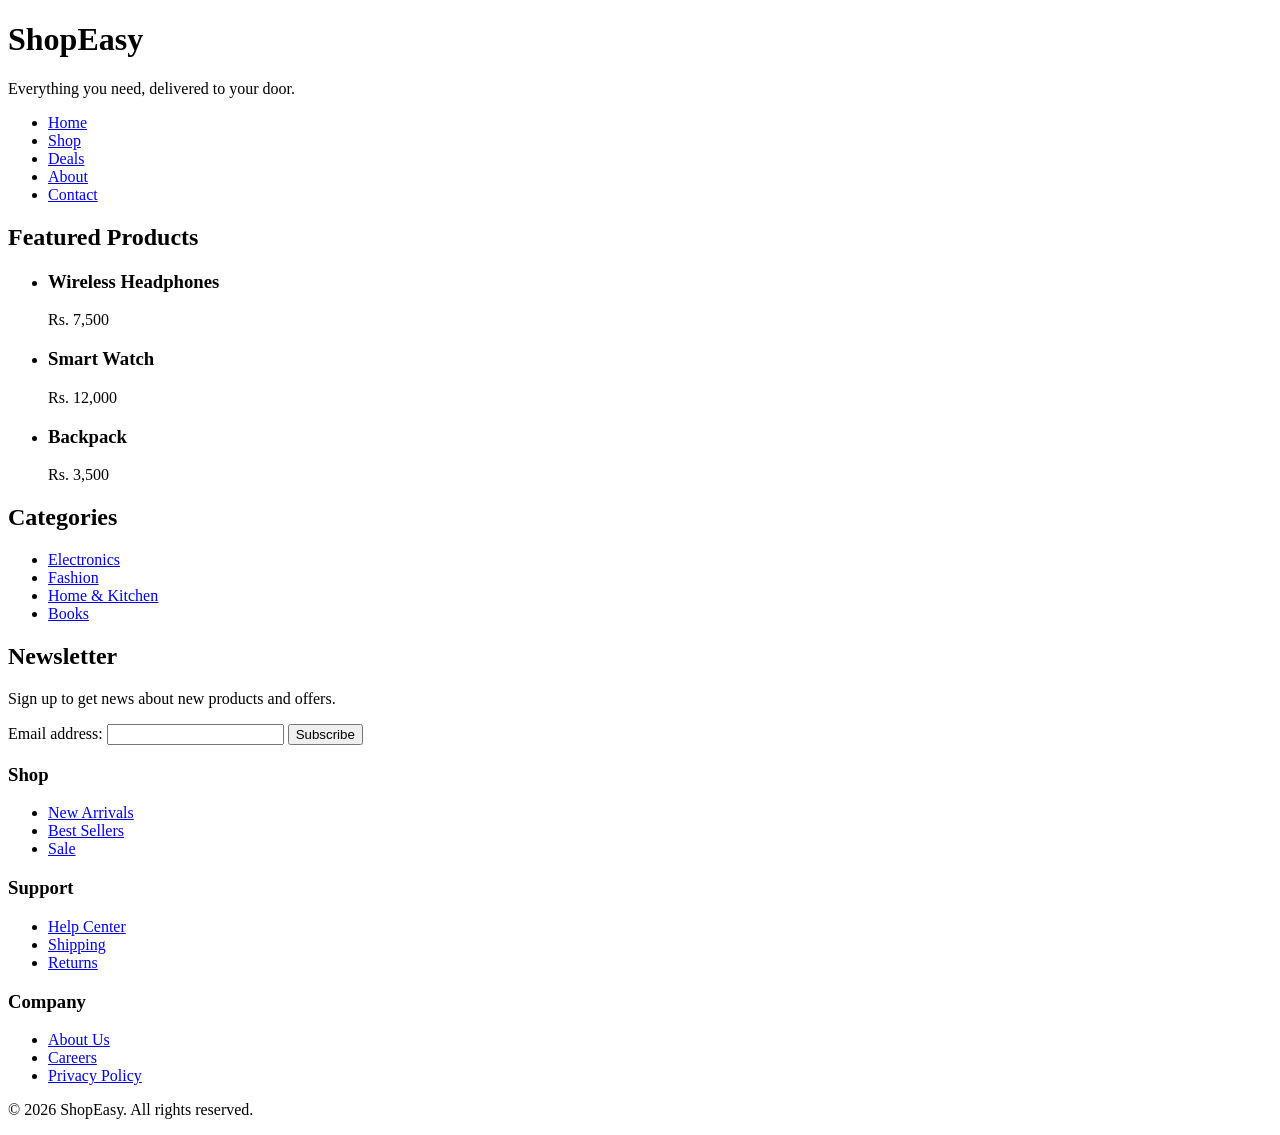
<file: Lab Task 1/index.html>
<!DOCTYPE html>
<html lang="en">
<head>
  <meta charset="UTF-8">
  <meta name="viewport" content="width=device-width, initial-scale=1.0">
  <title>ShopEasy - Online Store</title>
</head>
<body>

  <header>
    <h1>ShopEasy</h1>
    <p>Everything you need, delivered to your door.</p>

    <nav>
      <ul>
        <li><a href="#">Home</a></li>
        <li><a href="#">Shop</a></li>
        <li><a href="#">Deals</a></li>
        <li><a href="#">About</a></li>
        <li><a href="#">Contact</a></li>
      </ul>
    </nav>
  </header>

  <main>

    <section>
      <h2>Featured Products</h2>
      <ul>
        <li>
          <h3>Wireless Headphones</h3>
          <p>Rs. 7,500</p>
        </li>
        <li>
          <h3>Smart Watch</h3>
          <p>Rs. 12,000</p>
        </li>
        <li>
          <h3>Backpack</h3>
          <p>Rs. 3,500</p>
        </li>
      </ul>
    </section>

    <section>
      <h2>Categories</h2>
      <ul>
        <li><a href="#">Electronics</a></li>
        <li><a href="#">Fashion</a></li>
        <li><a href="#">Home &amp; Kitchen</a></li>
        <li><a href="#">Books</a></li>
      </ul>
    </section>

    <section>
      <h2>Newsletter</h2>
      <p>Sign up to get news about new products and offers.</p>
      <form action="#" method="post">
        <label for="email">Email address:</label>
        <input type="email" id="email" name="email" required>
        <button type="submit">Subscribe</button>
      </form>
    </section>

  </main>

  <footer>

    <div>
      <h3>Shop</h3>
      <ul>
        <li><a href="#">New Arrivals</a></li>
        <li><a href="#">Best Sellers</a></li>
        <li><a href="#">Sale</a></li>
      </ul>
    </div>

    <div>
      <h3>Support</h3>
      <ul>
        <li><a href="#">Help Center</a></li>
        <li><a href="#">Shipping</a></li>
        <li><a href="#">Returns</a></li>
      </ul>
    </div>

    <div>
      <h3>Company</h3>
      <ul>
        <li><a href="#">About Us</a></li>
        <li><a href="#">Careers</a></li>
        <li><a href="#">Privacy Policy</a></li>
      </ul>
    </div>

    <p>&copy; 2026 ShopEasy. All rights reserved.</p>

  </footer>

</body>
</html>
</file>
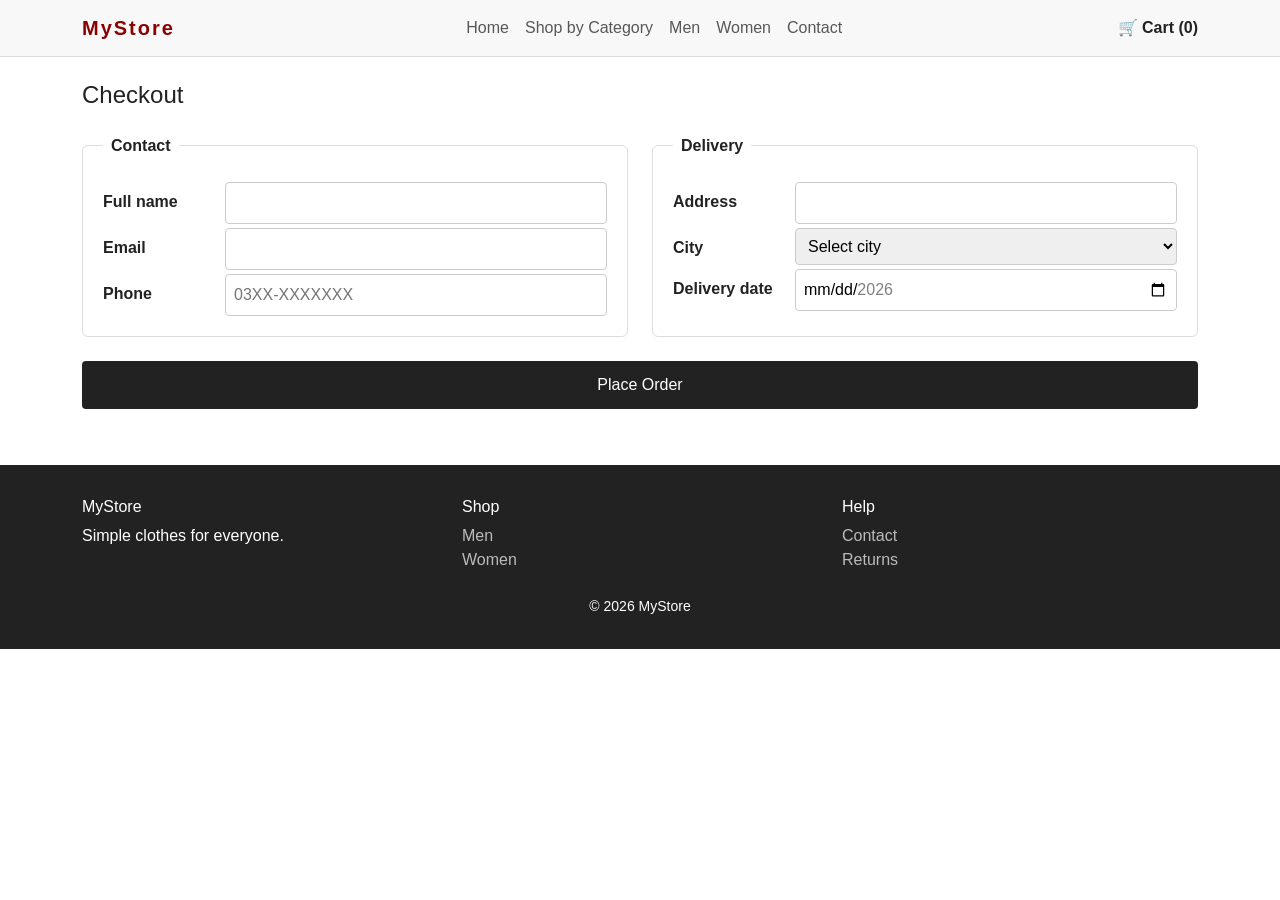
<file: MidTerm/checkout.html>
<!DOCTYPE html>
<html lang="en">
<head>
  <meta charset="UTF-8">
  <meta name="viewport" content="width=device-width, initial-scale=1.0">
  <title>MyStore - Checkout</title>

  <link
    href="https://cdn.jsdelivr.net/npm/bootstrap@5.3.3/dist/css/bootstrap.min.css"
    rel="stylesheet">
  <link rel="stylesheet" href="style.css">
</head>
<body>

  <header class="site-header">
    <nav class="navbar navbar-expand-md site-nav">
      <div class="container">

        <a class="navbar-brand brand-logo" href="index.html">MyStore</a>

        <button class="navbar-toggler" type="button"
                data-bs-toggle="collapse" data-bs-target="#main-menu"
                aria-controls="main-menu" aria-expanded="false"
                aria-label="Toggle navigation">
          <span class="navbar-toggler-icon"></span>
        </button>

        <div class="collapse navbar-collapse" id="main-menu">

          <ul class="navbar-nav nav-links">
            <li class="nav-item"><a class="nav-link" href="index.html">Home</a></li>

            <li class="nav-item mega-item">
              <a class="nav-link" href="#" aria-haspopup="true">Shop by Category</a>

              <div class="mega-panel">
                <div class="mega-column">
                  <h3 class="mega-heading">Men</h3>
                  <ul class="mega-list">
                    <li><a href="#">T-Shirts</a></li>
                    <li><a href="#">Shirts</a></li>
                    <li><a href="#">Jeans</a></li>
                    <li><a href="#">Jackets</a></li>
                  </ul>
                </div>
                <div class="mega-column">
                  <h3 class="mega-heading">Women</h3>
                  <ul class="mega-list">
                    <li><a href="#">Tops</a></li>
                    <li><a href="#">Dresses</a></li>
                    <li><a href="#">Jeans</a></li>
                    <li><a href="#">Coats</a></li>
                  </ul>
                </div>
                <div class="mega-column">
                  <h3 class="mega-heading">Kids</h3>
                  <ul class="mega-list">
                    <li><a href="#">Boys</a></li>
                    <li><a href="#">Girls</a></li>
                    <li><a href="#">Infants</a></li>
                    <li><a href="#">School Wear</a></li>
                  </ul>
                </div>
                <div class="mega-column">
                  <h3 class="mega-heading">Accessories</h3>
                  <ul class="mega-list">
                    <li><a href="#">Bags</a></li>
                    <li><a href="#">Caps</a></li>
                    <li><a href="#">Belts</a></li>
                    <li><a href="#">Watches</a></li>
                  </ul>
                </div>
                <div class="mega-column">
                  <h3 class="mega-heading">Sale</h3>
                  <ul class="mega-list">
                    <li><a href="#">Men Sale</a></li>
                    <li><a href="#">Women Sale</a></li>
                    <li><a href="#">Kids Sale</a></li>
                    <li><a href="#">Last Pieces</a></li>
                  </ul>
                </div>
              </div>

              <div class="mega-accordion">
                <details>
                  <summary>Men</summary>
                  <ul class="mega-list">
                    <li><a href="#">T-Shirts</a></li>
                    <li><a href="#">Shirts</a></li>
                    <li><a href="#">Jeans</a></li>
                    <li><a href="#">Jackets</a></li>
                  </ul>
                </details>
                <details>
                  <summary>Women</summary>
                  <ul class="mega-list">
                    <li><a href="#">Tops</a></li>
                    <li><a href="#">Dresses</a></li>
                    <li><a href="#">Jeans</a></li>
                    <li><a href="#">Coats</a></li>
                  </ul>
                </details>
                <details>
                  <summary>Kids</summary>
                  <ul class="mega-list">
                    <li><a href="#">Boys</a></li>
                    <li><a href="#">Girls</a></li>
                    <li><a href="#">Infants</a></li>
                    <li><a href="#">School Wear</a></li>
                  </ul>
                </details>
                <details>
                  <summary>Accessories</summary>
                  <ul class="mega-list">
                    <li><a href="#">Bags</a></li>
                    <li><a href="#">Caps</a></li>
                    <li><a href="#">Belts</a></li>
                    <li><a href="#">Watches</a></li>
                  </ul>
                </details>
                <details>
                  <summary>Sale</summary>
                  <ul class="mega-list">
                    <li><a href="#">Men Sale</a></li>
                    <li><a href="#">Women Sale</a></li>
                    <li><a href="#">Kids Sale</a></li>
                    <li><a href="#">Last Pieces</a></li>
                  </ul>
                </details>
              </div>
            </li>

            <li class="nav-item"><a class="nav-link" href="#">Men</a></li>
            <li class="nav-item"><a class="nav-link" href="#">Women</a></li>
            <li class="nav-item"><a class="nav-link" href="#">Contact</a></li>
          </ul>

          <a class="nav-link cart-link" href="checkout.html">
            🛒 Cart (<span id="cart-count">0</span>)
          </a>

        </div>
      </div>
    </nav>
  </header>

  <main class="site-main container">
    <h1 class="page-title">Checkout</h1>

    <form class="checkout-form" action="#" method="post">
      <div class="checkout-columns">

        <fieldset class="checkout-fieldset">
          <legend>Contact</legend>
          <div class="form-grid">

            <label for="fullname">Full name</label>
            <div class="field-control">
              <input type="text" id="fullname" name="fullname" required minlength="3">
              <span class="error-msg">Please enter your full name (at least 3 characters).</span>
            </div>

            <label for="email">Email</label>
            <div class="field-control">
              <input type="email" id="email" name="email" required>
              <span class="error-msg">Please enter a valid email address.</span>
            </div>

            <label for="phone">Phone</label>
            <div class="field-control">
              <input type="tel" id="phone" name="phone" required
                     pattern="03[0-9]{2}-[0-9]{7}" placeholder="03XX-XXXXXXX"
                     title="Format: 03XX-XXXXXXX">
              <span class="error-msg">Phone must look like 0300-1234567.</span>
            </div>

          </div>
        </fieldset>

        <fieldset class="checkout-fieldset">
          <legend>Delivery</legend>
          <div class="form-grid">

            <label for="address">Address</label>
            <div class="field-control">
              <input type="text" id="address" name="address" required minlength="5">
              <span class="error-msg">Please enter your delivery address.</span>
            </div>

            <label for="city">City</label>
            <div class="field-control">
              <select id="city" name="city" required>
                <option value="">Select city</option>
                <option value="lahore">Lahore</option>
                <option value="karachi">Karachi</option>
                <option value="islamabad">Islamabad</option>
                <option value="faisalabad">Faisalabad</option>
              </select>
              <span class="error-msg">Please choose a city.</span>
            </div>

            <label for="delivery-date">Delivery date</label>
            <div class="field-control">
              <input type="date" id="delivery-date" name="delivery-date" required
                     min="2026-10-29" max="2026-12-15">
              <span class="error-msg">Choose a date from 29 Oct 2026 to 15 Dec 2026.</span>
            </div>

          </div>
        </fieldset>

      </div>

      <button class="checkout-submit" type="submit">Place Order</button>
    </form>
  </main>

  <footer class="site-footer">
    <div class="container">
      <div class="footer-columns">
        <div>
          <h2 class="footer-title">MyStore</h2>
          <p>Simple clothes for everyone.</p>
        </div>
        <div>
          <h2 class="footer-title">Shop</h2>
          <ul class="footer-links">
            <li><a href="#">Men</a></li>
            <li><a href="#">Women</a></li>
          </ul>
        </div>
        <div>
          <h2 class="footer-title">Help</h2>
          <ul class="footer-links">
            <li><a href="#">Contact</a></li>
            <li><a href="#">Returns</a></li>
          </ul>
        </div>
      </div>
      <p class="footer-copy">© 2026 MyStore</p>
    </div>
  </footer>

  <script
    src="https://cdn.jsdelivr.net/npm/bootstrap@5.3.3/dist/js/bootstrap.bundle.min.js">
  </script>
</body>
</html>
</file>
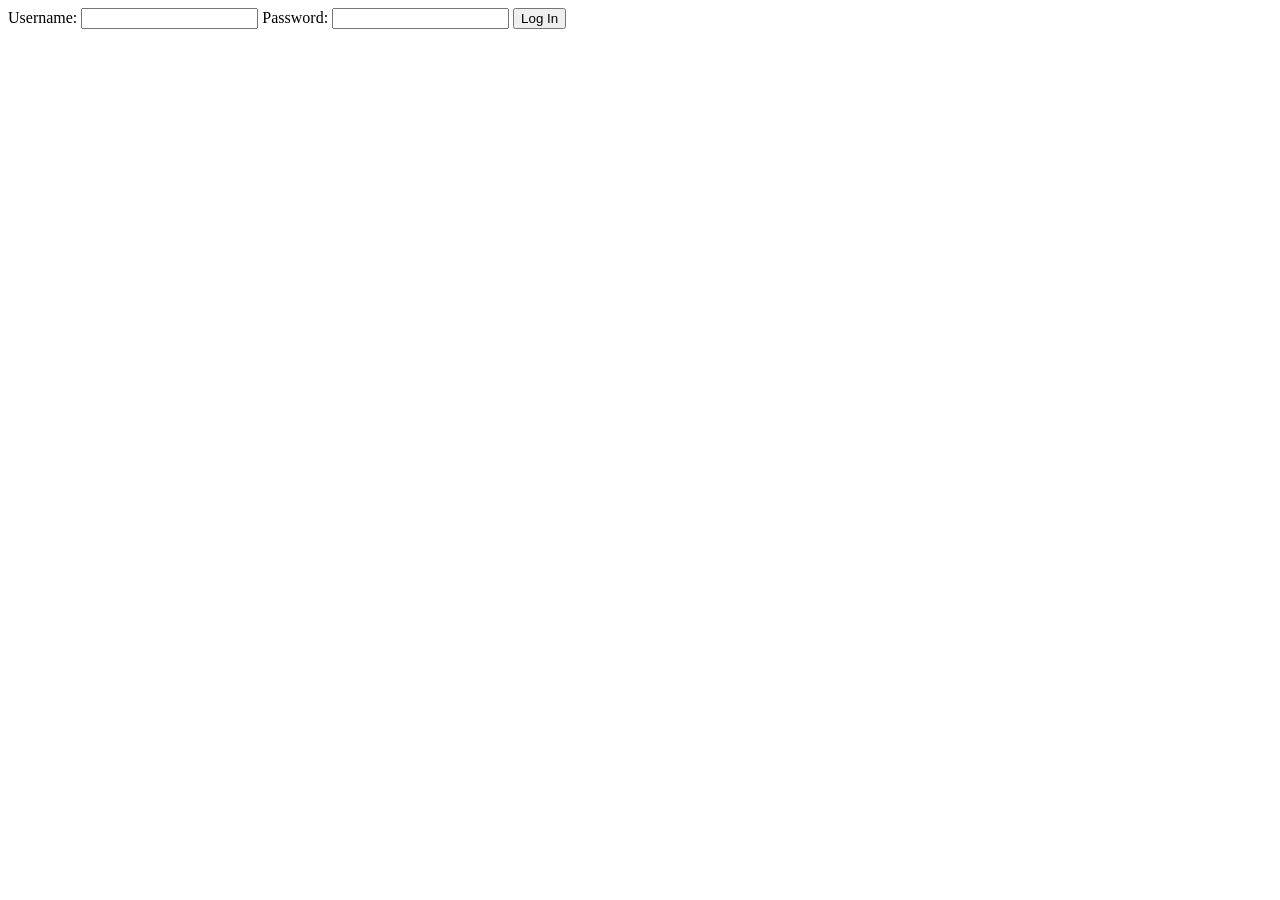
<file: practice/lec3and4.html>
<!DOCTYPE html>
<html lang="en">
<head>
    <meta charset="UTF-8">
    <meta name="viewport" content="width=device-width, initial-scale=1.0">
    <title>Document</title>
</head>
<body>
    <form action="/signup-login" method="post">
        <label for="username">Username:</label>
        <input type="text" id="username" name="username">
        <label for="password">Password:</label>
        <input type="password" id="password" name="password">
        <button type="submit">Log In</button>
    </form>
</body>
</html>
</file>
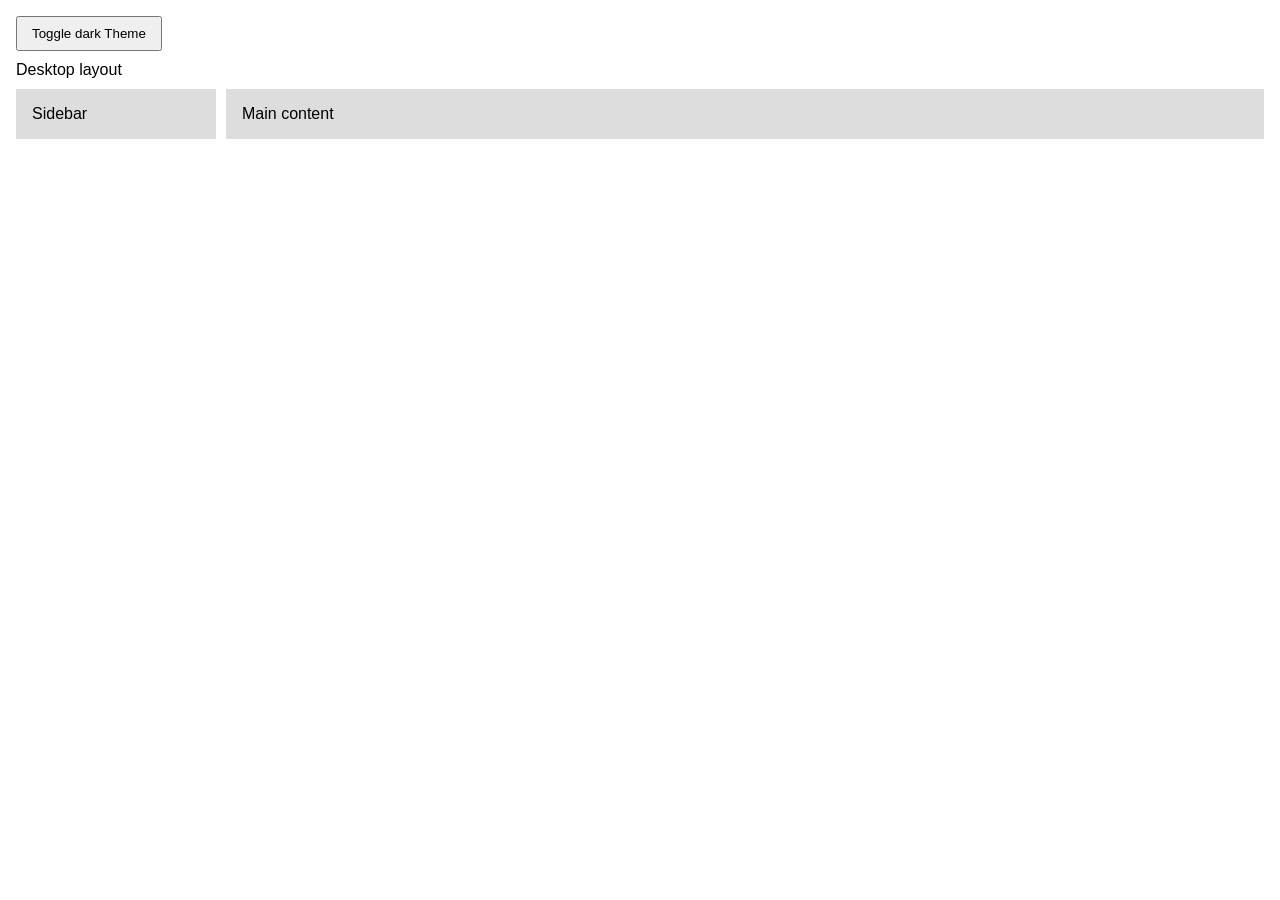
<file: practice/IntroToJs/Tutorial2index.html>
<!DOCTYPE html>
<html lang="en">
<head>
    <meta charset="UTF-8">
    <meta name="viewport" content="width=device-width, initial-scale=1.0">
    <title>Tutorial2</title>
    <link rel="stylesheet" href="Tutorial2style.css">
</head>
<body>
    <button id="theme">Toggle dark Theme</button>
    <p id="mode"></p>
    <div class="layout">
        <aside>Sidebar</aside>
        <main>Main content</main>
    </div>
    <script src="Tutorial2script.js"></script>
</body>
</html>
</file>
<file: MidTerm/style.css>
body {
  font-family: Arial, sans-serif;
  color: #222;
}

a {
  color: inherit;
  text-decoration: none;
}

.site-nav {
  background-color: #f8f8f8;
  border-bottom: 1px solid #ddd;
}

.brand-logo {
  color: darkred;
  font-weight: bold;
  letter-spacing: 2px;
}

.nav-links {
  margin-left: auto;
  margin-right: auto;
}

.cart-link {
  font-weight: bold;
}


.site-main {
  padding-top: 24px;
  padding-bottom: 24px;
}

.page-title {
  font-size: 24px;
  margin-bottom: 24px;
}


.product-card {
  display: flex;
  flex-direction: column;
  height: 100%;
  border: 1px solid #ddd;
  border-radius: 6px;
  overflow: hidden;
  background-color: #fff;
}

.product-card:hover {
  box-shadow: 0 4px 12px rgba(0, 0, 0, 0.15);
}

.product-card-image {
  display: block;
  width: 100%;
}

.product-card-body {
  padding: 16px;
}

.product-card-name {
  font-size: 16px;
  margin: 0 0 8px;
}

.product-card-price {
  color: darkred;
  font-weight: bold;
  margin: 0 0 12px;
}

.add-to-cart-btn {
  width: 100%;
  padding: 10px;
  background-color: #222;
  color: #fff;
  border: none;
  border-radius: 4px;
  cursor: pointer;
}

.add-to-cart-btn:hover {
  background-color: #000;
}


.site-footer {
  background-color: #222;
  color: #fff;
  padding: 32px 0 16px;
  margin-top: 32px;
}

.footer-columns {
  display: grid;
  grid-template-columns: 1fr;
  gap: 24px;
}

.footer-title {
  font-size: 16px;
  margin: 0 0 8px;
}

.footer-links {
  list-style: none;
  padding: 0;
  margin: 0;
}

.footer-links a {
  color: #bbb;
}

.footer-copy {
  text-align: center;
  font-size: 14px;
  margin-top: 24px;
}

@media (min-width: 768px) {
  .footer-columns {
    grid-template-columns: repeat(3, 1fr);
  }
}


.product-detail-image {
  display: block;
  width: 100%;
  border: 1px solid #ddd;
  border-radius: 6px;
}

.product-detail-name {
  font-size: 28px;
  margin: 0 0 8px;
}

.product-detail-price {
  color: darkred;
  font-size: 22px;
  font-weight: bold;
  margin: 0 0 16px;
}

.product-detail-description {
  line-height: 1.6;
  margin: 0 0 20px;
}

.quantity-label {
  display: block;
  font-weight: bold;
  margin-bottom: 6px;
}

.quantity-input {
  width: 100px;
  padding: 8px;
  margin-bottom: 16px;
  border: 1px solid #ccc;
  border-radius: 4px;
}

/* ---------- Task 1: Mega menu (BP = 647px, accent hue 329) ---------- */
.site-nav { position: relative; }

.mega-panel { display: none; }
.mega-accordion { display: block; }

.mega-list { list-style: none; padding: 0; margin: 0; }
.mega-list a { display: block; padding: 6px 0; }
.mega-accordion summary { cursor: pointer; padding: 8px 0; font-weight: bold; }
.mega-accordion .mega-list { padding-left: 12px; }

@media (min-width: 647px) {
  /* Keep the menu open as a row from 647px (Bootstrap would wait until 768px) */
  .navbar-toggler { display: none; }
  .site-nav > .container { flex-wrap: nowrap; }
  .site-nav .navbar-collapse {
    display: flex !important;
    flex-basis: auto;
    flex-grow: 1;
    align-items: center;
  }
  .site-nav .navbar-nav { flex-direction: row; }

  .mega-accordion { display: none; }

  .mega-panel {
    position: absolute;
    top: 100%;
    left: 0;
    right: 0;
    z-index: 2000;
    background-color: #fff;
    border-bottom: 1px solid #ddd;
    box-shadow: 0 8px 16px rgba(0, 0, 0, 0.12);
    padding: 24px 40px;
    grid-template-columns: repeat(5, 1fr);
    gap: 24px;
  }

  /* invisible bridge so the panel stays open while the pointer crosses the gap */
  .mega-panel::before {
    content: "";
    position: absolute;
    top: -16px;
    left: 0;
    right: 0;
    height: 16px;
  }

  .mega-item:hover .mega-panel,
  .mega-item:focus-within .mega-panel { display: grid; }

  .mega-heading {
    font-size: 14px;
    text-transform: uppercase;
    letter-spacing: 1.5px;
    padding-bottom: 8px;
    margin-bottom: 8px;
    border-bottom: 2px solid #222;
  }

  .mega-list a:hover { color: #000 }
}

/* ---------- Task 2: Checkout form (BP = 647px) ---------- */
.checkout-columns {
  display: grid;
  grid-template-columns: 1fr;
  gap: 24px;
  margin-bottom: 24px;
}

.checkout-fieldset {
  min-width: 0;
  border: 1px solid #ddd;
  border-radius: 6px;
  padding: 16px 20px 20px;
}

.checkout-fieldset legend {
  float: none;
  width: auto;
  padding: 0 8px;
  font-size: 16px;
  font-weight: bold;
  color: #222;
}

.form-grid {
  display: grid;
  grid-template-columns: 1fr;
  gap: 4px 12px;
}

.form-grid label {
  font-weight: bold;
  padding-top: 8px;
}

.field-control input,
.field-control select {
  width: 100%;
  padding: 8px;
  border: 1px solid #ccc;
  border-radius: 4px;
}

.error-msg {
  display: none;
  color: #c00;
  font-size: 13px;
  margin: 4px 0 8px;
}

.field-control input:user-invalid,
.field-control select:user-invalid {
  border-color: #c00;
}

.field-control input:user-invalid + .error-msg,
.field-control select:user-invalid + .error-msg {
  display: block;
}

.checkout-submit {
  width: 100%;
  padding: 12px;
  background-color: #222;
  color: #fff;
  border: none;
  border-radius: 4px;
  font-size: 16px;
  cursor: pointer;
}

@media (min-width: 647px) {
  .checkout-columns { grid-template-columns: 1fr 1fr; }
  .form-grid { grid-template-columns: 110px 1fr; }
}

/* ---------- Task 3: cart badge and mini cart ---------- */
.cart-wrap { position: relative; }

.cart-badge {
  display: inline-block;
  min-width: 22px;
  padding: 0 6px;
  border-radius: 11px;
  background-color: #222;
  color: #fff;
  font-size: 12px;
  text-align: center;
}

.mini-cart {
  position: absolute;
  top: 100%;
  right: 0;
  z-index: 2100;
  width: 300px;
  max-width: 90vw;
  padding: 16px;
  background-color: #fff;
  border: 1px solid #ddd;
  border-radius: 6px;
  box-shadow: 0 8px 16px rgba(0, 0, 0, 0.15);
}

.mini-cart-title { font-size: 16px; margin: 0 0 10px; }
.mini-cart-list { list-style: none; padding: 0; margin: 0 0 10px; }

.mini-cart-list li {
  display: flex;
  justify-content: space-between;
  align-items: center;
  gap: 8px;
  padding: 6px 0;
  border-bottom: 1px solid #eee;
  font-size: 14px;
}

.remove-btn {
  background: none;
  border: 1px solid #222;
  border-radius: 4px;
  padding: 2px 8px;
  cursor: pointer;
}

.mini-cart-total { font-size: 15px; margin: 0 0 10px; }
.mini-cart-checkout { font-weight: bold; text-decoration: underline; }

.add-to-cart-btn:disabled { background-color: #999; cursor: not-allowed; }
</file>
<file: practice/IntroToJs/Tutorial2style.css>
*{
    box-sizing:border-box;
    padding: 0px;
    margin: 0px;
}
body{
    font-family:sans-serif;
    padding:1rem;
}
button{
    padding:8px 14px;
    margin-bottom:10px;
    cursor:pointer;
}
p{
    margin-bottom:10px;
}
.layout{
    display:flex;
    flex-direction:column;
    gap:10px;
}
aside,main{
    padding:1rem;
    background: #ddd;
}
@media (min-width: 700px){
    .layout{
        flex-direction: row;
    }
    aside{
        width:200px;
    }
    main{
        flex:1;
    }
}
body.dark{
    background:#111;
    color:white;
}
body.dark aside,body.dark main{
    background:#333;
}
</file>
